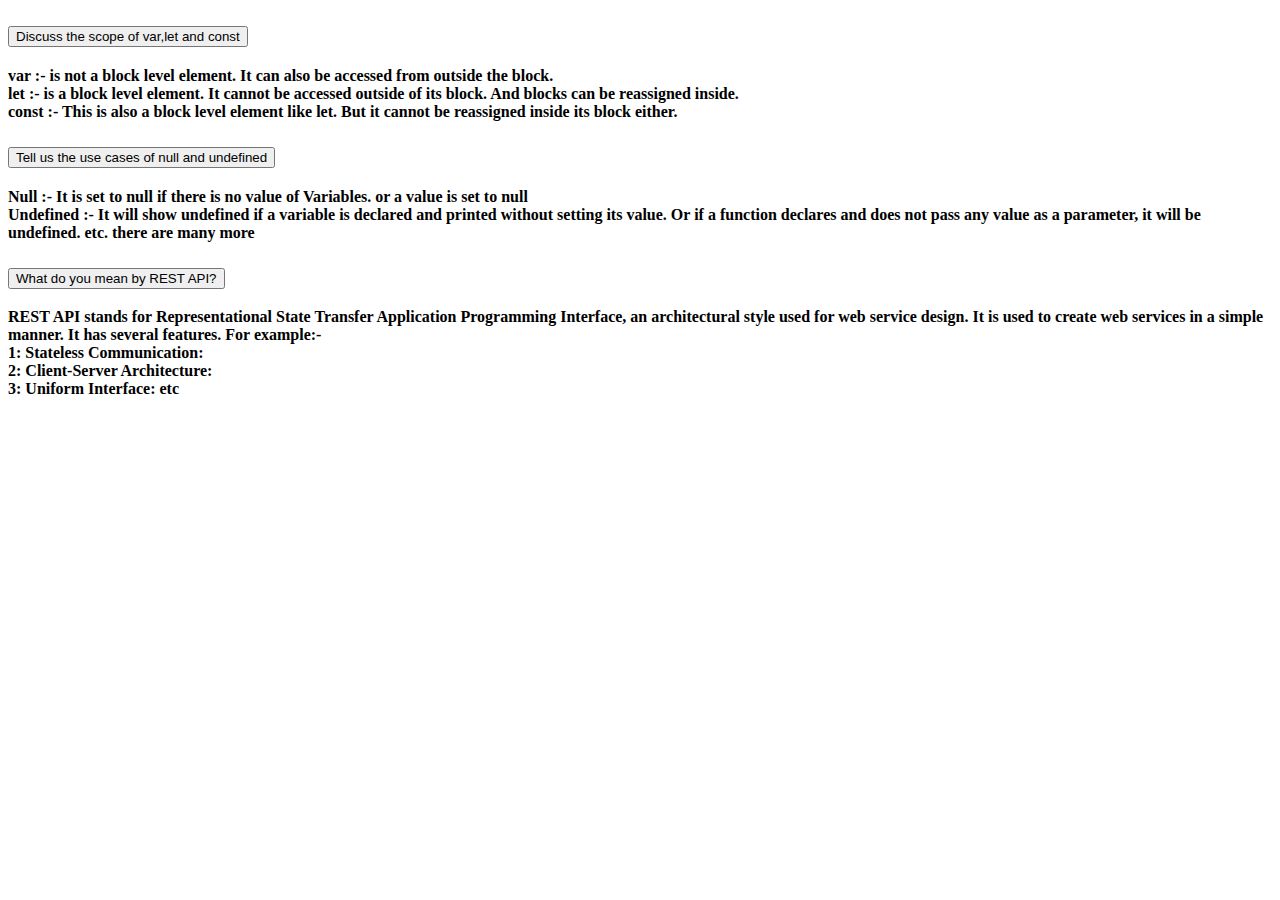
<file: seconde.html>
<!DOCTYPE html>
<html lang="en">
<head>
    <meta charset="UTF-8">
    <meta name="viewport" content="width=device-width, initial-scale=1.0">
    <title>Document</title>
    <link rel="stylesheet" href="style.css">
    <link href="https://cdn.jsdelivr.net/npm/bootstrap@5.3.2/dist/css/bootstrap.min.css" rel="stylesheet" integrity="sha384-T3c6CoIi6uLrA9TneNEoa7RxnatzjcDSCmG1MXxSR1GAsXEV/Dwwykc2MPK8M2HN" crossorigin="anonymous">
</head>
<body class="bg-black">

    <div class="accordion container mt-5 " id="accordionExample">
        <div class="accordion-item bg-black">
          <h2 class="accordion-header  ">
            <button class="accordion-button bg-black text-white" type="button" data-bs-toggle="collapse" data-bs-target="#collapseOne" aria-expanded="true" aria-controls="collapseOne">
                Discuss the scope of var,let and const
            </button>
          </h2>
          <div id="collapseOne" class="accordion-collapse collapse show " data-bs-parent="#accordionExample">
            <div class="accordion-body text-white  text-center">
              <p> <strong>var :- is not a block level element. It can also be accessed from outside the      block. <br> 
                let :- is a block level element. It cannot be accessed outside of its block. And blocks can be reassigned inside.<br>
                const :- This is also a block level element like let. But it cannot be reassigned inside its block either. </strong>  </p>
            </div>
          </div>
        </div>

        <div class="accordion-item bg-black">
          <h2 class="accordion-header">
            <button class="accordion-button bg-black text-white collapsed" type="button" data-bs-toggle="collapse" data-bs-target="#collapseTwo" aria-expanded="false" aria-controls="collapseTwo">
             Tell us the use cases of null and undefined
            </button>
          </h2>
          <div id="collapseTwo" class="accordion-collapse collapse" data-bs-parent="#accordionExample">
            <div class="accordion-body text-white  text-center">
              <strong>Null :- It is set to null if there is no value of Variables. or a value is set to null <br>
                Undefined :- It will show undefined if a variable is declared and printed without setting its value.
                Or if a function declares and does not pass any value as a parameter, it will be undefined. etc. there are many more</strong> 
            </div>
          </div>
        </div>
        <div class="accordion-item bg-black">
          <h2 class="accordion-header ">
            <button class="accordion-button  bg-black text-white collapsed" type="button" data-bs-toggle="collapse" data-bs-target="#collapseThree" aria-expanded="false" aria-controls="collapseThree">
                What do you mean by REST API?
            </button>
          </h2>
          <div id="collapseThree" class="accordion-collapse collapse" data-bs-parent="#accordionExample">
            <div class="accordion-body text-white text-center ">
              <strong>REST API stands for Representational State Transfer Application Programming Interface, an architectural style used for web service design. It is used to create web services in a simple manner. It has several features. For example:- <br>
                1: Stateless Communication:<br>
                2: Client-Server Architecture:<br>
                3: Uniform Interface:
                etc</strong>  
            </div>
          </div>
        </div>
      </div>

    <script src="https://cdn.jsdelivr.net/npm/bootstrap@5.3.2/dist/js/bootstrap.bundle.min.js" integrity="sha384-C6RzsynM9kWDrMNeT87bh95OGNyZPhcTNXj1NW7RuBCsyN/o0jlpcV8Qyq46cDfL" crossorigin="anonymous"></script>
</body>
</html>
</file>
<file: style.css>
#profile_pic{
    width: 50px;
    height: 50px;
    border-radius: 50%;
}
.btn_sec{
    display: flex;
    justify-content: center;
    gap: 10px;
    flex-wrap: wrap;
}
.box {
    width: 300px;
    height: 300px;
    margin-bottom: 70px;
    /* overflow: hidden; */
}
.box img{
    width: 287px;
    height: 200px;
    image-rendering: auto;
    
   
}



/* second html file */
.logo_container{
    height: 100vh;
    text-align: center;
    position: relative;
}

.logo_section{
    width: 450px;
    text-align: center;
    position: absolute;
    left: 35%;
    top: 15%;
}

button a{
    text-decoration:none;
}
</file>
